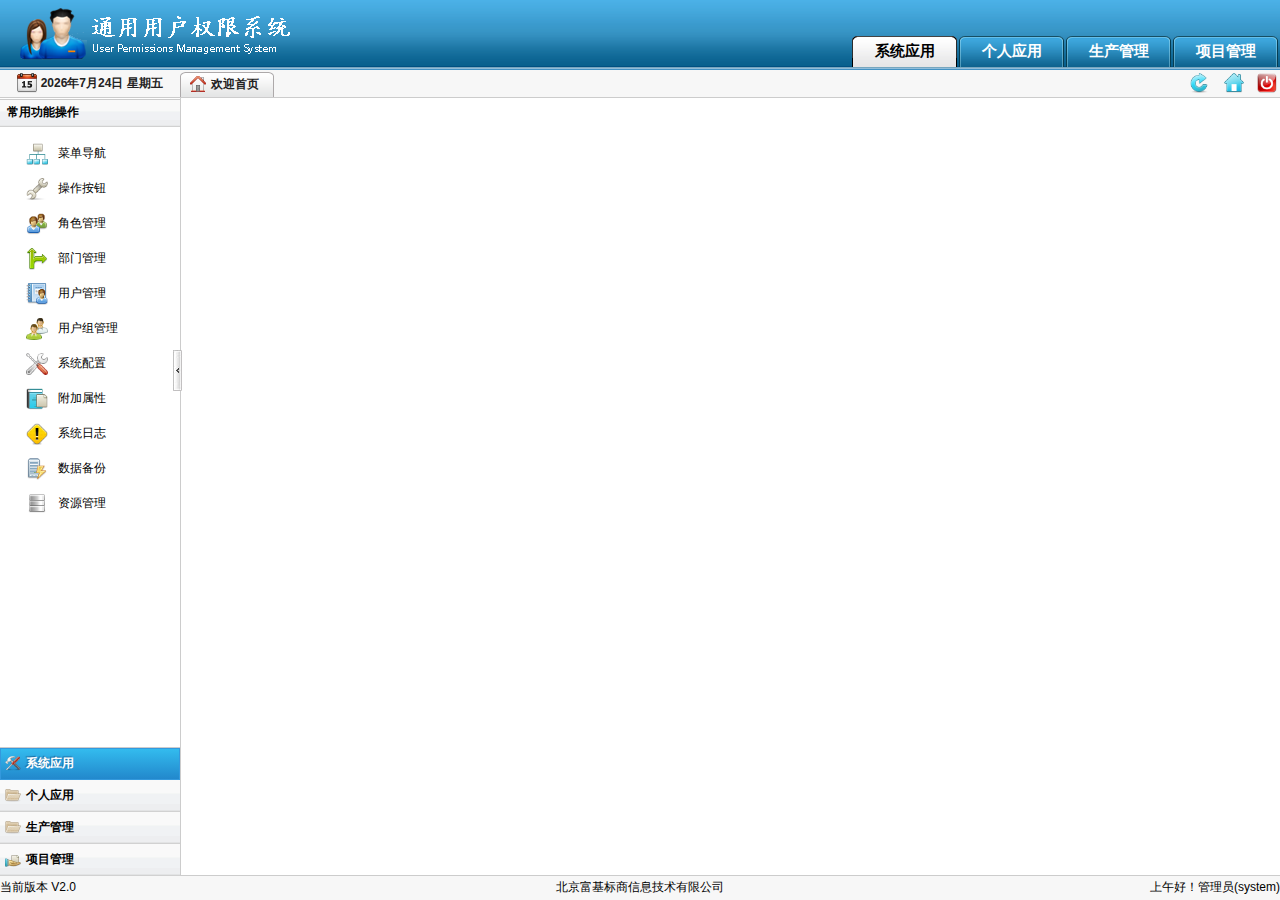
<file: WebRoot/index.html>
<!DOCTYPE html PUBLIC "-//W3C//DTD HTML 4.01 Transitional//EN" "http://www.w3.org/TR/html4/loose.dtd">
<html>
<head>
<meta http-equiv="Content-Type" content="text/html; charset=UTF-8">
<title>北京富基标商SAAS供应链系统</title>
<script type="text/javascript" language="javascript">
	//进入系统
	function fullwin(){
		window.top.location.href = "main/mainFrame.html";
		return false ;
	}
	
	//关闭当前页面
	function closeWin(){
		window.opener = null ;
		window.open('','_self');
		window.close();
	}
</script>
</head>
<body onload="fullwin()">

</body>
</html>
</file>
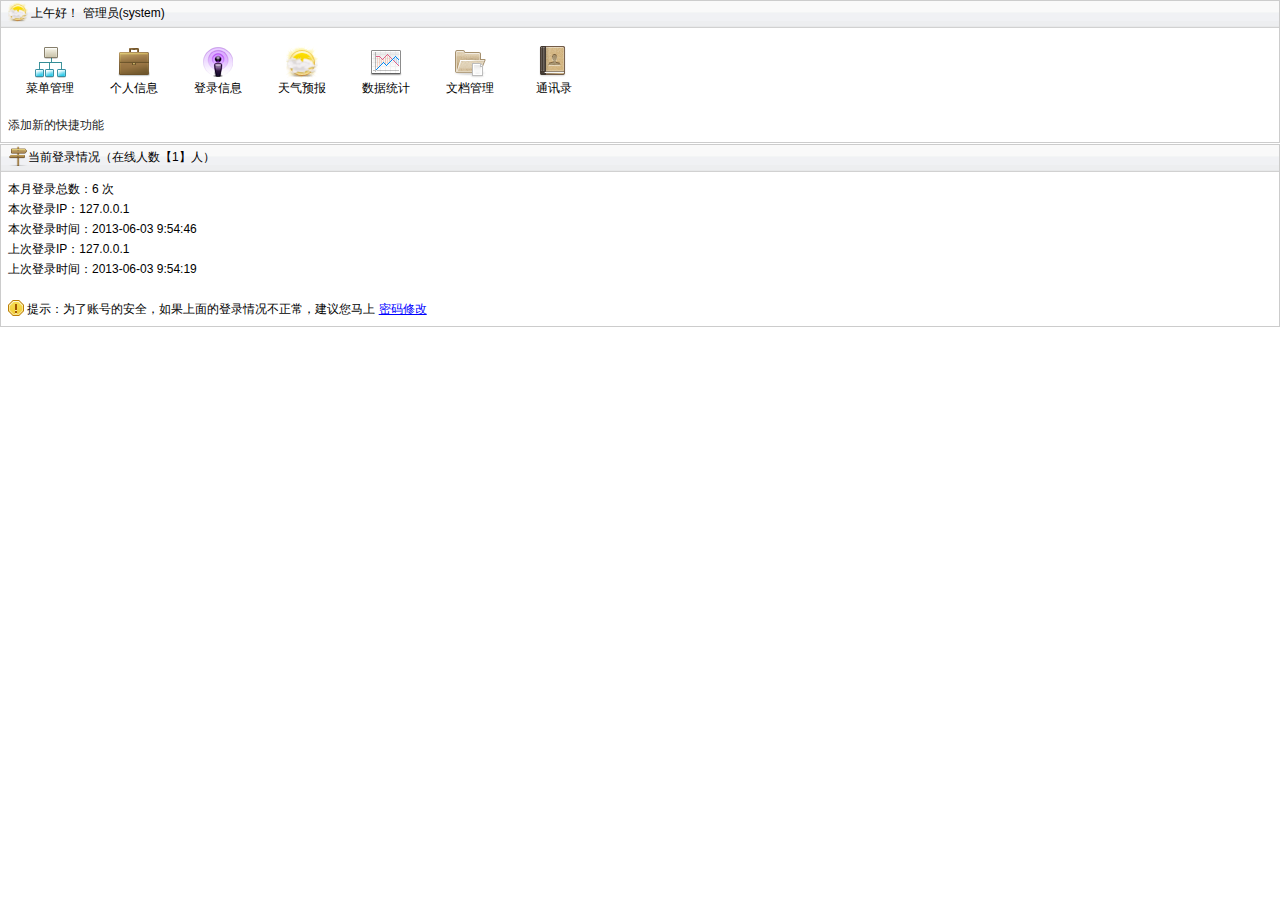
<file: WebRoot/main/homeIndex.html>
<!DOCTYPE html PUBLIC "-//W3C//DTD HTML 4.01 Transitional//EN" "http://www.w3.org/TR/html4/loose.dtd">
<html>
<head>
<meta http-equiv="Content-Type" content="text/html; charset=UTF-8">
<title>系统首页</title>
    <link href="../css/site.css" rel="stylesheet" type="text/css" />
    <script src="../jscript/jquery-1.8.2.min.js" type="text/javascript"></script>
<script src="../jscript/functionJS.js" type="text/javascript"></script>
    <script type="text/javascript">
        $(function () {
            $("#BeautifulGreetings").text(BeautifulGreetings());
        })
    </script>
    <style type="text/css">
        .shortcuticons
        {
            float: left;
            border: solid 1px #fff;
            width: 62px;
            height: 55px;
            margin: 5px;
            padding: 5px;
            cursor: pointer;
            vertical-align: middle;
            text-align: center;
            word-break: keep-all;
            white-space: nowrap;
            overflow: hidden;
            text-overflow: ellipsis;
        }
        .shortcuticons:hover
        {
            color: #FFF;
            border: solid 1px #3399dd;
            background: #2288cc;
            filter: progid:DXImageTransform.Microsoft.gradient(startColorstr='#33bbee', endColorstr='#2288cc');
            background: linear-gradient(top, #33bbee, #2288cc);
            background: -moz-linear-gradient(top, #33bbee, #2288cc);
            background: -webkit-gradient(linear, 0% 0%, 0% 100%, from(#33bbee), to(#2288cc));
            text-shadow: -1px -1px 1px #1c6a9e;
            width: 62px;
            height: 55px;
            font-weight: bold;
        }
    </style>
</head>
<body>
<form id="form1">
    <div class="box">
        <div class="box-title">
            <img src="../images/sun_2.png" alt="" width="20" height="20" />
            <label id="BeautifulGreetings">
            </label>
            管理员(system)
        </div>
        <div class="box-content">
            <div onclick="ClickShortcut('/RMBase/SysMenu/Menu_List.aspx','菜单管理','Iframe')" class="shortcuticons">
                <img src="../images/32/sitemap.png" alt="" /><br />
                菜单管理</div>
            <div onclick="ClickShortcut('/RMBase/SysPersonal/CurrentUserManager.aspx','个人信息','Iframe')"
                class="shortcuticons">
                <img src="../images/32/596.png" alt="" /><br />
                个人信息</div>
            <div onclick="ClickShortcut('/RMBase/SysPersonal/Login_List.aspx','登录信息','Iframe')"
                class="shortcuticons">
                <img src="../images/32/316.png" alt="" /><br />
                登录信息</div>
            <div onclick="ClickShortcut('http://www.weather.com.cn/weather/101020100.shtml','天气预报','Open')"
                class="shortcuticons">
                <img src="../images/32/367.png" alt="" /><br />
                天气预报</div>
            <div onclick="ClickShortcut('#','数据统计','Open')" class="shortcuticons">
                <img src="../images/32/92.png" alt="" /><br />
                数据统计</div>
            <div onclick="ClickShortcut('#','文档管理','Open')" class="shortcuticons">
                <img src="../images/32/193.png" alt="" /><br />
                文档管理</div>
            <div onclick="ClickShortcut('#','通讯录','Open')" class="shortcuticons">
                <img src="../images/32/8.png" alt="" /><br />
                通讯录</div>
            <br />
            <br />
            <br />
            <br />
            <a href="javascript:void(0)" onclick="add_HomeShortcut()" class="button green"><span
                class="icon-botton" style="background: url('../images/world_add.png') no-repeat scroll 0px 4px;">
            </span>添加新的快捷功能</a>
        </div>
    </div>
    <div class="blank10">
    </div>
    <div class="box">
        <div class="box-title">
            <img src="../images/milestone.png" alt="" width="20" height="20" />当前登录情况（在线人数【1】人）
        </div>
        <div class="box-content">
            本月登录总数：6 次
            <br />
            本次登录IP：127.0.0.1<br />
            本次登录时间：2013-06-03 9:54:46<br />
            上次登录IP：127.0.0.1<br />
            上次登录时间：2013-06-03 9:54:19<br />
            <br />
            <img src="../images/exclamation_octagon_fram.png" style="vertical-align: middle;
                margin-bottom: 3px;" width="16" height="16" alt="tip" />
            提示：为了账号的安全，如果上面的登录情况不正常，建议您马上 <a href="javascript:void(0);" title="修改登录密码" style="text-decoration: underline;
                color: Blue;" onclick="editpwd()">密码修改</a>
        </div>
    </div>
    <div class="blank10">
    </div>
    </form>
</body>
</html>
</file>
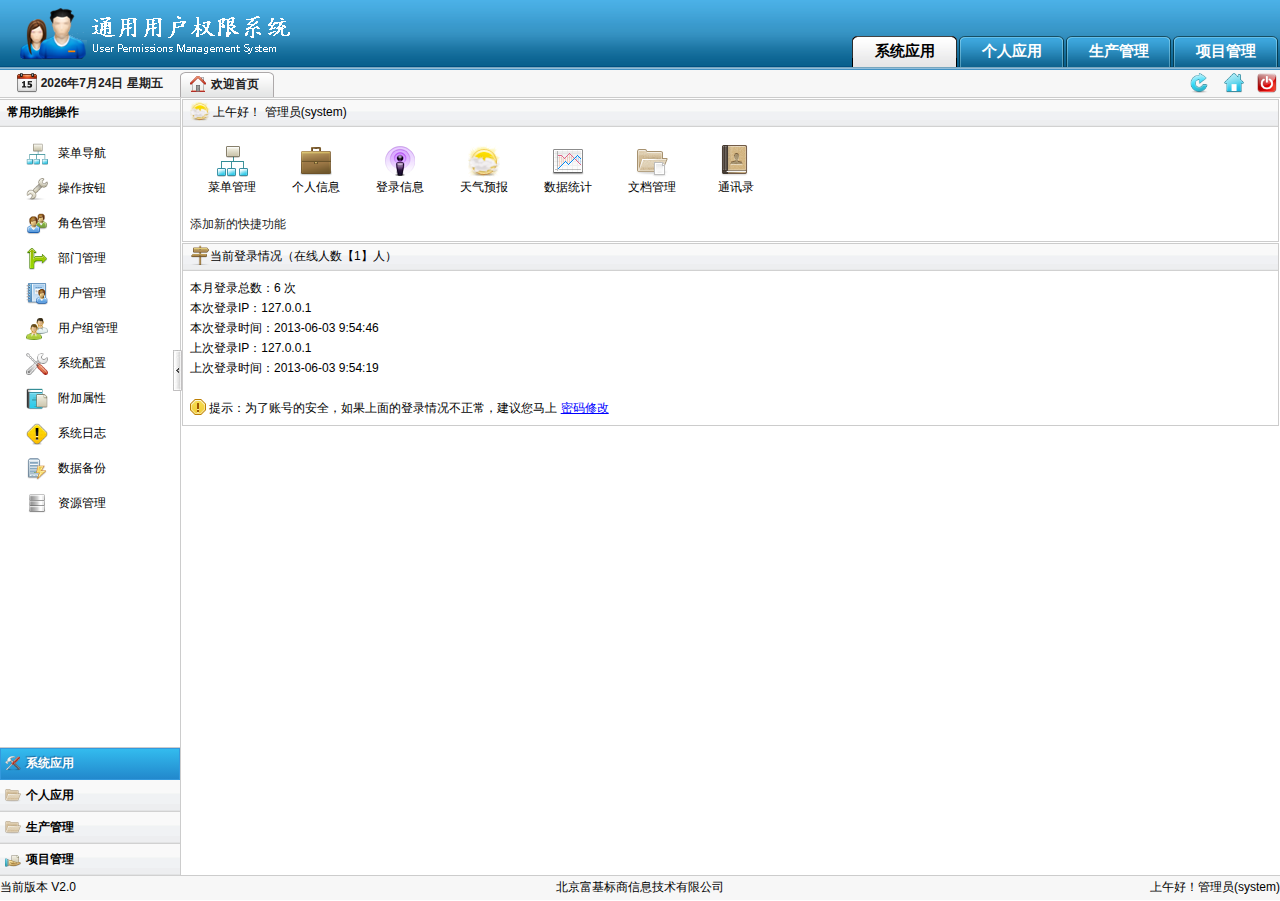
<file: WebRoot/main/mainFrame.html>
<!DOCTYPE html PUBLIC "-//W3C//DTD HTML 4.01 Transitional//EN" "http://www.w3.org/TR/html4/loose.dtd">
<html>
<head>
<meta http-equiv="Content-Type" content="text/html; charset=UTF-8">
<title>北京富基标商SAAS供应链系统</title>
<link rel="shortcut icon" href="../images/icons/favicon.ico" type="image/x-icon" />
<link href="../css/site.css" rel="stylesheet" type="text/css" />
<link href="../css/menu.css" rel="stylesheet" type="text/css" />
<script src="../jscript/jquery-1.8.2.min.js" type="text/javascript"></script>
<script src="../jscript/functionJS.js" type="text/javascript"></script>
<script src="../jscript/mainFrame.js" type="text/javascript"></script>
</head>
<body>
<form id="form1">
    <div id="Container">
        <div id="Header">
            <div id="HeaderLogo"></div>
            <div id="weather"></div>
            <div id="Headermenu">
                <table style="padding: 0px; height: 70px;" cellpadding="0" cellspacing="0">
                    <tr valign="bottom">
                        <td id="menutab">
                            <div class="sel" onclick="GetSeedMenu(this,'3e544d7a-d850-4785-9648-feafc4698a3b')">系统应用</div>
                            <div class="removesel" onclick="GetSeedMenu(this,'5477b88b-3393-4d39-ba2d-f219f486bd38')">个人应用</div>
                            <div class="removesel" onclick="GetSeedMenu(this,'e84c0fca-d912-4f5c-a25e-d5765e33b0d2')">生产管理</div>
                            <div class="removesel" onclick="GetSeedMenu(this,'b863d076-37bb-45aa-8318-37942026921e')">项目管理</div>
                        </td>
                    </tr>
                </table>
            </div>
        </div>
        <div id="Headerbotton">
            <div id="left_title">
                <img src="../images/clock_32.png" alt="" width="20" height="20" style="vertical-align: middle;
                    padding-bottom: 1px;" />
                <span id="datetime"></span>
            </div>
            <div id="conten_title">
                <div class="Tab-div">
                    <a class="Tab-left Tab-left"><span class="Tab-right Tab-right">
                        <img src="../images/32/4963_home.png" width="16" height="16" />欢迎首页</span></a></div>
                <div id="toolbar" style="text-align: right; padding-right: 3px;">
                    &nbsp;&nbsp;&nbsp;<img src="../images/refresh.png" title="刷新业务窗口" alt="" onclick="Loading(true);main.window.location.reload();return false;"
                        width="20" height="20" style="padding-top: 1px; cursor: pointer; vertical-align: middle;" />
                    &nbsp;&nbsp;&nbsp;<img src="../images/4963_home.png" title="返回首页" alt="" onclick="rePage()"
                        width="20" height="20" style="padding-top: 1px; cursor: pointer; vertical-align: middle;" />
                    &nbsp; &nbsp;<img src="../images/button-white-stop.png" title="安全退出" alt=""
                        onclick="IndexOut()" width="20" height="20" style="padding-top: 1px; cursor: pointer;
                        vertical-align: middle;" />
                </div>
            </div>
        </div>
        <div id="MainContent">
            <div class="side_switch" id="side_switch"></div>
            <div class="side_switchl" id="side_switchl"></div>
            <div class="navigation" id="navigation" style="padding-top: 1px;">
                <div class="line"></div>
                <div class="box-title" style="font-weight: bold;">常用功能操作</div>
                <div id="htmlMenuPanel" class="navPanelMini">
                    <div onclick="NavMenu('/RMBase/SysMenu/Menu_List.aspx','菜单导航')">
                        <img src="../images/32/sitemap.png" />菜单导航</div>
                    <div onclick="NavMenu('admin/sysMenu.html','操作按钮')">
                        <img src="../images/32/567.png" />操作按钮</div>
                    <div onclick="NavMenu('/RMBase/SysRole/Role_List.aspx','角色管理')">
                        <img src="../images/32/20130508035646751_easyicon_net_32.png" />角色管理</div>
                    <div onclick="NavMenu('/RMBase/SysOrg/Organization_List.aspx','部门管理')">
                        <img src="../images/32/20130508035912738_easyicon_net_32.png" />部门管理</div>
                    <div onclick="NavMenu('/RMBase/SysUser/UserInfo_Index.aspx','用户管理')">
                        <img src="../images/32/userregedit.png" />用户管理</div>
                    <div onclick="NavMenu('/RMBase/SysUserGroup/UserGroup_List.aspx','用户组管理')">
                        <img src="../images/32/4957_customers.png" />用户组管理</div>
                    <div onclick="NavMenu('/RMBase/SysConfig/Config_Form.aspx','系统配置')">
                        <img src="../images/32/4968_config.png" />系统配置</div>
                    <div onclick="NavMenu('/RMBase/SysAppend/AppendProperty_Index.aspx','附加属性')">
                        <img src="../images/32/579.png" />附加属性</div>
                    <div onclick="NavMenu('/RMBase/SysLog/SysLog_Index.aspx','系统日志')">
                        <img src="../images/32/411.png" />系统日志</div>
                    <div onclick="NavMenu('/RMBase/SysDataCenter/Backup_List.aspx','数据备份')">
                        <img src="../images/32/20130408024938993_easyicon_net_32.png" />数据备份</div>
                    <div onclick="NavMenu('/RMBase/SysDataCenter/DataCenter_Index.aspx','资源管理')">
                        <img src="../images/32/576.png" />资源管理</div>
                </div>
                <div id="htmlMenuSelect" runat="Server" class="navSelect topline">
                    <div class="selected" onclick="GetSeedMenu(this,'3e544d7a-d850-4785-9648-feafc4698a3b')">
                        <img src='../images/32/375.png' width='16' height='16' />系统应用</div>
                    <div class="" onclick="GetSeedMenu(this,'5477b88b-3393-4d39-ba2d-f219f486bd38')">
                        <img src='../images/32/189.png' width='16' height='16' />个人应用</div>
                    <div class="" onclick="GetSeedMenu(this,'e84c0fca-d912-4f5c-a25e-d5765e33b0d2')">
                        <img src='../images/32/189.png' width='16' height='16' />生产管理</div>
                    <div class="" onclick="GetSeedMenu(this,'b863d076-37bb-45aa-8318-37942026921e')">
                        <img src='../images/32/636.png' width='16' height='16' />项目管理</div>
                </div>
            </div>
            <div id="Content">
                <iframe id="main" name="main" scrolling="auto" frameborder="0" scrolling="yes" width="100%" height="100%" src="homeIndex.html"></iframe>
            </div>
        </div>
        <div id="botton_toolbar">
            <div style="width: 33%; float: left; text-align: left;"> 当前版本 V2.0</div>
            <div style="width: 34%; float: left; text-align: center;">北京富基标商信息技术有限公司</div>
            <div style="width: 33%; float: left; text-align: right">上午好！管理员(system)</div>
        </div>
    </div>
    <div id="loading" onclick="Loading(false);">正在处理，请稍待。。。</div>
    <div id="Toploading"></div>
</form>
</body>
</html>
</file>
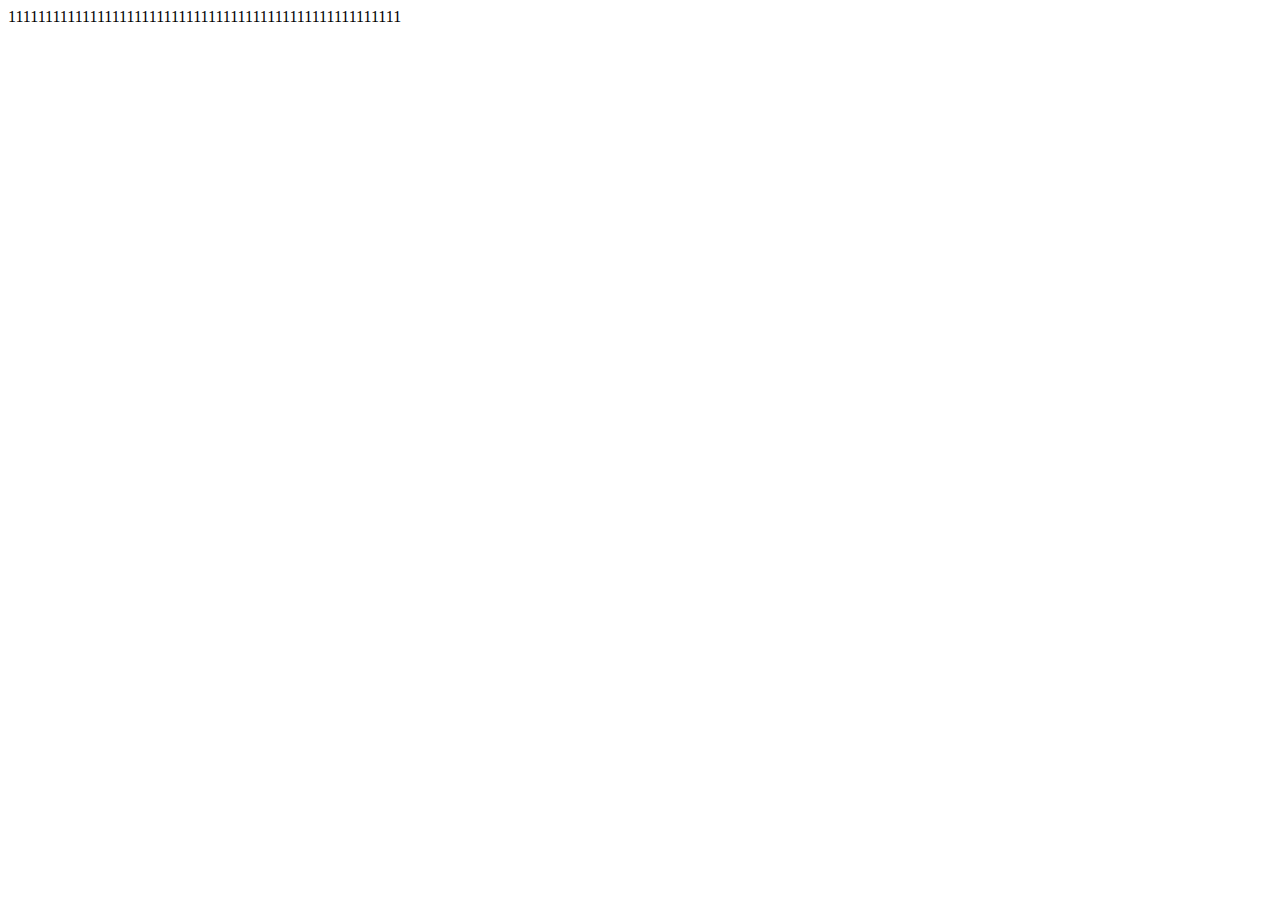
<file: WebRoot/main/admin/sysMenu.html>
<!DOCTYPE html PUBLIC "-//W3C//DTD HTML 4.01 Transitional//EN" "http://www.w3.org/TR/html4/loose.dtd">
<html>
<head>
<meta http-equiv="Content-Type" content="text/html; charset=UTF-8">
<title>Insert title here</title>
</head>
<body>
11111111111111111111111111111111111111111111111111111
</body>
</html>
</file>
<file: WebRoot/css/site.css>
﻿*
{
    font-size: 9pt;
}
body
{
    margin: 0px;
    padding: 0px;
    font-family: 微软雅黑, 宋体, Arial, Helvetica, Verdana, sans-serif;
    color: #000000;
}
html, body
{
    margin: 0px auto;
    padding: 0px;
    height: 100%;
    overflow: hidden;
}
#loading
{
    position: absolute;
    z-index: 3000;
    left: 45%;
    top: 45%;
    border: 1px solid #ccc;
    width: auto;
    padding: 6px 5px 6px 40px;
    background: #fff url('../images/loading.gif') no-repeat scroll 7px 2px;
    display: none;
    cursor: pointer;
}
#Toploading
{
    position: absolute;
    z-index: 3000;
    top: 0%;
    border: 1px solid #f0c36d;
    margin-top:1px;
    color: #222;
    width: auto;
    padding: 4px;
    background: rgb(249, 237, 190);
    display: none;
    cursor: pointer;
}
a:link
{
    color: #222;
    text-decoration: none;
}
a:visited
{
    color: #222;
    text-decoration: none;
}
a:hover
{
    color: #222;
    text-decoration: none;
}
a:active
{
    color: #222;
    text-decoration: none;
}
/*home
------------------------------------------------*/
.box
{
    margin: 0px;
    padding: 0px;
    min-height: 65px;
    height: auto;
    border: 1px solid #ccc;
}
.box-title
{
    height: 27px;
    line-height: 25px;
    text-indent: 7px;
    background: url(../images/datagrid_header_bg.gif) repeat-x;
}
.box-title img
{
    padding-bottom: 3px;
    vertical-align: middle;
}
.box-content
{
    height: auto;
    padding: 7px;
    line-height: 20px;
}
.blank10
{
    margin: 0px auto;
    height: 1px;
    overflow: hidden;
}
.line
{
    margin: 0px auto;
    height: 1px;
    background: #ccc;
}
.topline
{
    border-top: 1px solid #ccc;
}
/*home end
------------------------------------------------*/

/*Tab
------------------------------------------------*/
div.Tabremovesel
{
    font-weight: bold;
    border: 0px;
    outline: none;
    display: inline-block;
    width: 85px;
    line-height: 26px;
    height: 26px;
    padding-left: 20px;
    vertical-align: bottom;
    margin-top: 3px;
    float: left;
    cursor: pointer;
    background: url(../Images/title_over.png) no-repeat left;
}
div.Tabsel
{
    font-weight: bold;
    color: #FFFFFF;
    border: 0px;
    outline: none;
    display: inline-block;
    width: 85px;
    line-height: 26px;
    height: 26px;
    color: white;
    padding-left: 20px;
    vertical-align: bottom;
    margin-top: 3px;
    float: left;
    cursor: pointer;
    background: url(../Images/title_over1.png) no-repeat left;
}
/*Tab end
------------------------------------------------*/
/*选择框的样式*/
#rect
{
    position: absolute;
    visibility: hidden;
    z-index: 999;
    background-color: #000000;
    filter: alpha(opacity=10); /* IE */
    -moz-opacity: 0.1; /* Moz + FF */
    opacity: 0.1;
    border: 1px dashed #00AAFF;
}
/*全局遮罩和局部遮罩*/
.pageBase_Div
{
    z-index: 999;
    -moz-opacity: 0.6; /*Firefox*/
    opacity: 0.6; /*Opera*/
    filter: alpha(opacity=60); /*IE*/
}
</file>
<file: WebRoot/css/menu.css>
﻿*
{
    font-size: 9pt;
}
html, body
{
    margin: 0px auto;
    padding: 0px;
    height: 100%;
    overflow: hidden;
}
#main
{
    overflow: auto;
}
body a
{
    outline: none;
    blr: expression(this.onFocus=this.blur());
}
input, button, select, textarea
{
    outline: none;
}
div, ul, li, dl, dt, dd, img, h1, h2
{
    margin: 0px;
    padding: 0px;
    list-style-type: none;
    border: 0;
}
#Container
{
    margin: 0 auto;
    width: 100%;
    height: 100%;
}
#Header
{
    height: 70px;
    background-image: url(../images/topbg.png);
}
#HeaderLogo
{
    float: left;
    margin-top: 8px;
    margin-left: 20px;
    background: url(../images/bmslogo.png);
    height: 52px;
    width: 270px;
    display: inline;
    filter: progid:DXImageTransform.Microsoft.AlphaImageLoader(src='bmslogo.png', sizingMethod='crop');
}
#weather
{
    position: absolute;
    z-index: 3000;
    right: 0%;
    top: 0%;
    width: auto;
    cursor: pointer;
}
#Headermenu
{
    float: right;
    margin-right: 2px;
}
/*Tabmenu
------------------------------------------------*/
#Headermenu div.removesel
{
    display: inline-block;
    width: 105px;
    height: 38px;
    line-height: 38px;
    text-align: center;
    border: 0px;
    margin-left: 2px;
    background: url(../images/top_title1.png) no-repeat left;
    float: left;
    vertical-align: bottom;
    cursor: pointer;
    color: #FFFFFF;
    font-size: 11pt;
    font-weight: bold;
}
#Headermenu div.sel
{
    border: 0px;
    outline: none;
    display: inline-block;
    width: 105px;
    line-height: 38px;
    text-align: center;
    height: 38px;
    margin-left: 2px;
    background: url(../images/top_title.png) no-repeat left;
    vertical-align: bottom;
    float: left;
    cursor: pointer;
    color: #000000;
    font-size: 11pt;
    font-weight: bold;
}
#Headerbotton
{
    height: 25px;
    padding-top: 2px;
    border-bottom: 1px solid #ccc;
    background: #F7F7F7;
}
#Content
{
    margin: 0px auto;
    height: 100%;
    overflow: hidden;
    padding: 1px;
}
#left_title
{
    float: left;
    height: 100%;
    text-align: center;
    width: 180px;
    line-height: 22px;
    color: #222;
    font-weight: bold;
}
#conten_title
{
    height: 100%;
    text-align: left;
    padding-left: 2px;
    color: #222;
    width: auto;
    font-weight: bold;
}
#MainContent
{
    height: 100%;
    width: 100%;
}
#botton_toolbar
{
    height: 25px;
    line-height:23px;
    border-top: 1px solid #ccc;
    background: #F7F7F7;
    width:100%;
   /** background-image: url(../images/Headerbotton.png);**/
}
.navigation
{
    padding-top: 2px;
    width: 180px;
    _width: 180px; /*兼容IE6*/
    height: 100%;
    border-right: 1px solid #ccc;
    margin-right: 0;
    float: left;
    vertical-align: bottom;
    position: relative;
}
.navPanelMini
{
    padding: 10px;
    margin-right: 0;
    overflow: auto;
    scrollbar-face-color: #e4e4e4;
    scrollbar-heightlight-color: #f0f0f0;
    scrollbar-3dlight-color: #d6d6d6;
    scrollbar-arrow-color: #240024;
    scrollbar-darkshadow-color: #d6d6d6;
}
.navPanelMini div
{
    padding: 5px 15px;
    padding-right: 0px;
    display: block;
    color: #000000;
    border: solid 1px #ffffff;
    margin-bottom: 1px;
    cursor: pointer;
}
.navPanelMini div img
{
    padding-right: 5px;
    height: 22px;
    width: 22px;
    border: 0px;
    background-position: 0 0;
    vertical-align: middle;
    margin: 0px 5px 0px 0px;
}
.navPanelMini .navHover
{
    background2: #D0E5F5;
    background1: #FBEC88;
    background: #e0eccc;
    border: solid 1px #ada9aa;
}
.navPanelMini .selected
{
    border: solid 1px #ccc;
    background2: #D0E5F5;
    background1: #FBEC88;
    background: #e0eccc;
}
.navSelect
{
    position: absolute;
    bottom: 0px;
    width: 100%;
}
.navSelect div
{
    height: 22px;
    line-height: 20px;
    display: block;
    padding: 5px;
    background-image: url('../images/nav_link.gif');
    background-repeat: repeat-x;
    font-weight: bold;
    text-decoration: none;
    color: #000000;
    cursor: pointer;
}
.navSelect .navHover
{
    height: 20px;
    line-height: 18px;
    padding-left: 4px;
    color: #FFF;
    border: solid 1px #3399dd;
    background: #2288cc;
    filter: progid:DXImageTransform.Microsoft.gradient(startColorstr='#33bbee', endColorstr='#2288cc');
    background: linear-gradient(top, #33bbee, #2288cc);
    background: -moz-linear-gradient(top, #33bbee, #2288cc);
    background: -webkit-gradient(linear, 0% 0%, 0% 100%, from(#33bbee), to(#2288cc));
    text-shadow: -1px -1px 1px #1c6a9e;
}
.navSelect .selected
{
    height: 20px;
    line-height: 18px;
    padding-left: 4px;
    color: #FFF;
    border: solid 1px #3399dd;
    background: #2288cc;
    filter: progid:DXImageTransform.Microsoft.gradient(startColorstr='#33bbee', endColorstr='#2288cc');
    background: linear-gradient(top, #33bbee, #2288cc);
    background: -moz-linear-gradient(top, #33bbee, #2288cc);
    background: -webkit-gradient(linear, 0% 0%, 0% 100%, from(#33bbee), to(#2288cc));
    text-shadow: -1px -1px 1px #1c6a9e;
}
.navSelect img
{
    vertical-align: middle;
    margin: -2px 5px 0px 0px;
}
/* 钢琴菜单 end */
.side_switch
{
    width: 10px;
    height: 41px;
    position: absolute;
    left: 173px;
    z-index: 9999;
    top: 350px;
    cursor: pointer;
    background: url(../images/close_side_ico.jpg) no-repeat left center;
}
.side_switchl
{
    width: 10px;
    height: 41px;
    position: absolute;
    z-index: 9999;
    top: 350px;
    display: none;
    cursor: pointer;
    background: url(../images/close_side_icol.jpg) no-repeat left center;
}
/*动态Tab
------------------------------------------------*/
.Tab-div
{
    float: left;
    width: auto;
    margin-right: 90px;
}
.Tab-left
{
    display: inline-block;
    background: url('../images/tab_left.png') no-repeat top left;
    padding: 0px 0px 4px 10px;
    height: 22px;
}
.Tab-left-set
{
    background: url('../images/tab_leftSet.png') no-repeat top left;
    display: inline-block;
    padding: 0px 0px 4px 10px;
    height: 22px;
}
.Tab-right
{
    background: url('../images/tab_right.png') no-repeat top right;
    text-decoration: none;
    display: inline-block;
    zoom: 1;
    height: 26px;
    line-height: 24px;
    padding-right: 15px;
    cursor: pointer;
    outline: none;
    position: absolute;
    z-index: 999;
}
.Tab-right-set
{
    background: url('../images/tab_rightSet.png') no-repeat top right;
    color:White;
    text-decoration: none;
    display: inline-block;
    zoom: 1;
    height: 26px;
    line-height: 24px;
    padding-right: 15px;
    cursor: pointer;
    outline: none;
    position: absolute;
    z-index: 999;
}
.Tab-right img
{
    vertical-align: middle;
    margin: 0px 5px 0px 0px;
    padding-bottom:1px;
}
.Tab-right-set img
{
    vertical-align: middle;
    margin: 0px 5px 0px 0px;
    padding-bottom:1px;
}
</file>
